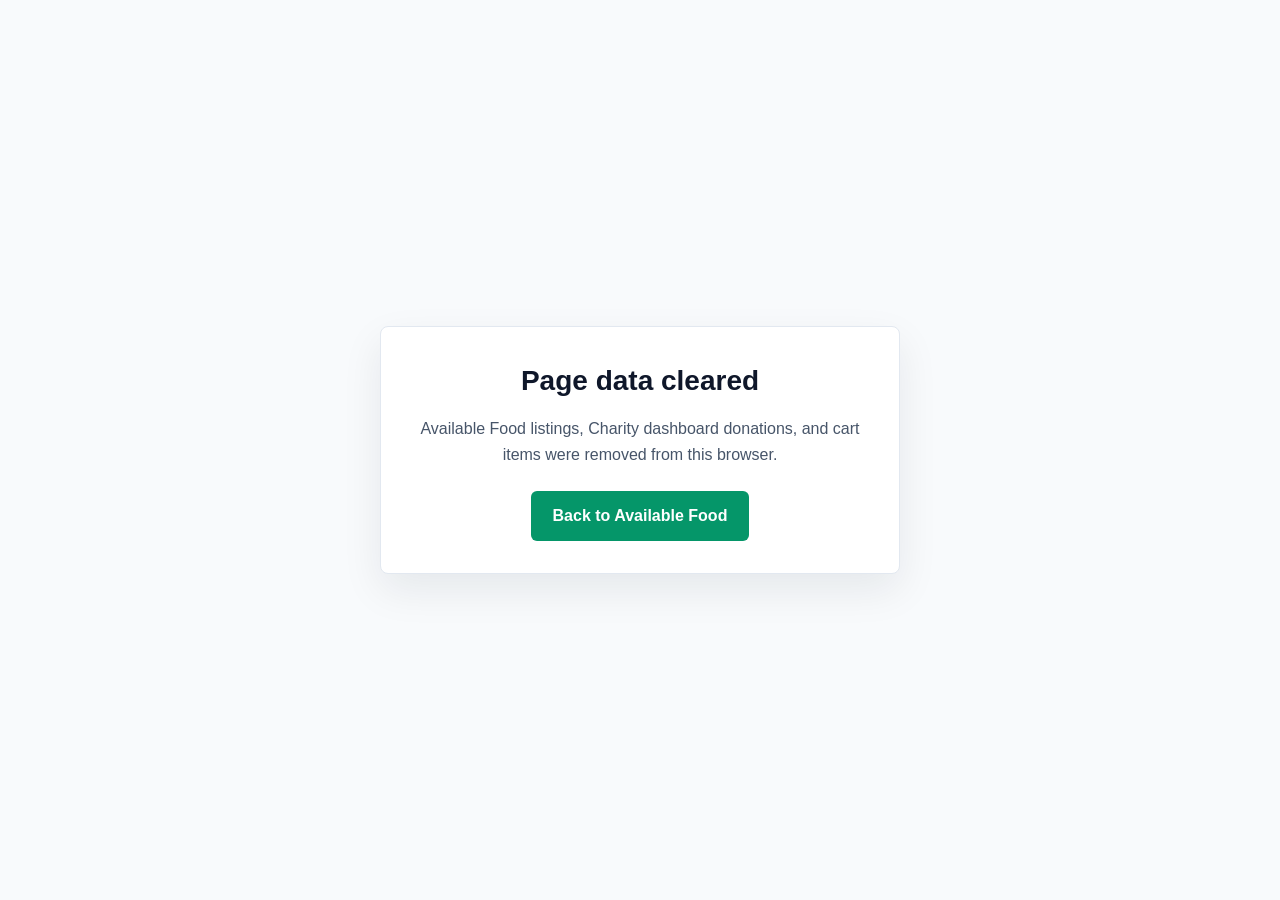
<file: clear-data.html>
<!DOCTYPE html>
<html lang="en">

<head>
    <meta charset="UTF-8">
    <meta name="viewport" content="width=device-width, initial-scale=1.0">
    <title>Clear Rescue IT Data</title>
    <link rel="stylesheet" href="./Home.css">
    <style>
        body {
            min-height: 100vh;
            display: grid;
            place-items: center;
            padding: 24px;
            background: #F8FAFC;
        }

        .clear-box {
            max-width: 520px;
            width: 100%;
            padding: 32px;
            border: 1px solid #E2E8F0;
            border-radius: 8px;
            background: #FFFFFF;
            text-align: center;
            box-shadow: 0 16px 40px rgba(15, 23, 42, 0.08);
        }

        .clear-box h1 {
            margin-bottom: 12px;
            color: #0F172A;
            font-size: 28px;
        }

        .clear-box p {
            margin-bottom: 24px;
            color: #475569;
        }

        .clear-box a {
            display: inline-flex;
            align-items: center;
            justify-content: center;
            padding: 12px 22px;
            border-radius: 6px;
            background: #059669;
            color: #FFFFFF;
            text-decoration: none;
            font-weight: 700;
        }
    </style>
</head>

<body>
    <main class="clear-box">
        <h1>Page data cleared</h1>
        <p>Available Food listings, Charity dashboard donations, and cart items were removed from this browser.</p>
        <a href="prac.html">Back to Available Food</a>
    </main>

    <script>
        [
            'rescueit-listings',
            'rescueit-donations',
            'rescueCart'
        ].forEach(key => localStorage.removeItem(key));
    </script>
</body>

</html>
</file>
<file: Home.css>
:root {
  --font-body: 'Plus Jakarta Sans', sans-serif;
  --font-display: 'Fraunces', Georgia, serif;
  --bg: #F6F8F6;
  --white: #FFFFFF;
  --text: #1F2933;
  --text-mid: #3D4F5C;
  --text-muted: #6B7E8A;
  --green-primary: #059669;
  --green-mid: #047857;
  --green-accent: #10B981;
  --green-deep: #047857;
  --green-pale: #E8F5E9;
  --border: #DCE8DC;
  --radius-sm: 8px;
  --radius-md: 16px;
  --shadow-sm: 0 2px 12px rgba(46, 125, 50, .08);
  --shadow-md: 0 8px 32px rgba(46, 125, 50, .12);
  --transition: all .25s cubic-bezier(.4, 0, .2, 1);
}

*,
*::before,
*::after {
  box-sizing: border-box;
  margin: 0;
  padding: 0;
}

html {
  scroll-behavior: smooth;
  font-size: 16px;
}

body {
  font-family: 'Plus Jakarta Sans', sans-serif;
  background: #F6F8F6;
  color: #1F2933;
  line-height: 1.6;
  overflow-x: hidden;
}

.page {
  display: none;
  min-height: 100vh;
}

.page.active {
  display: block;
}

.navbar {
  position: sticky;
  top: 0;
  z-index: 1000;
  background: rgba(246, 248, 246, .92);
  backdrop-filter: blur(16px);
  -webkit-backdrop-filter: blur(16px);
  border-bottom: 1px solid #DCE8DC;
  padding: 0 5%;
  height: 68px;
  display: flex;
  align-items: center;
  justify-content: space-between;
  transition: all .25s cubic-bezier(.4, 0, .2, 1);
}

.navbar.scrolled {
  box-shadow: 0 2px 12px rgba(46, 125, 50, .08);
}

.nav-logo {
  font-family: 'Fraunces', Georgia, serif;
  font-size: 26px;
  font-weight: 900;
  color: #059669;
  cursor: pointer;
  letter-spacing: 0;
  user-select: none;
  animation: slideFromRight 1s ease-in-out;
}

.nav-logo span {
  color: #07cb8d;
}

.nav-links {
  display: flex;
  gap: 4px;
  list-style: none;
  animation: slideFromTop 1s ease-in-out;
}

.nav-links a {
  text-decoration: none;
  color: #3D4F5C;
  font-size: 14px;
  font-weight: 600;
  padding: 8px 14px;
  border-radius: 50px;
  transition: all .25s cubic-bezier(.4, 0, .2, 1);
  cursor: pointer;
}

.nav-links a:hover,
.nav-links a.active {
  color: #059669;
  background: #E8F5E9;
}

.nav-cta {
  background: linear-gradient(135deg, #059669, #059669);
  color: #fff;
  border: none;
  padding: 10px 22px;
  border-radius: 50px;
  font-family: 'Plus Jakarta Sans', sans-serif;
  font-size: 14px;
  font-weight: 700;
  cursor: pointer;
  transition: all .25s cubic-bezier(.4, 0, .2, 1);
  box-shadow: 0 4px 16px rgba(5, 150, 105, 0.4);
  animation: slideFromLeft 1s ease-in-out;
}

.nav-cta:hover {
  transform: translateY(-2px);
  box-shadow: 0 8px 24px rgba(5, 150, 105, 0.4);
}

.hamburger {
  display: none;
  flex-direction: column;
  gap: 5px;
  cursor: pointer;
  padding: 4px;
  background: none;
  border: none;
}

.hamburger span {
  width: 24px;
  height: 2px;
  background: #1F2933;
  border-radius: 2px;
  transition: all .25s cubic-bezier(.4, 0, .2, 1);
}

.mobile-menu {
  display: none;
  position: fixed;
  top: 68px;
  left: 0;
  right: 0;
  background: #FFFFFF;
  border-bottom: 1px solid #DCE8DC;
  padding: 16px 5%;
  z-index: 999;
  box-shadow: 0 8px 32px rgba(46, 125, 50, .12);
}

.mobile-menu.open {
  display: block;
}

.mobile-menu a {
  display: block;
  padding: 12px 16px;
  text-decoration: none;
  color: #3D4F5C;
  font-weight: 600;
  font-size: 15px;
  border-radius: 10px;
  transition: all .25s cubic-bezier(.4, 0, .2, 1);
  cursor: pointer;
}

.mobile-menu a:hover {
  background: #E8F5E9;
  color: #059669;
}


.hero {
  padding: 80px 5% 100px;
  display: flex;
  align-items: center;
  gap: 60px;
  position: relative;
  overflow: hidden;
  min-height: calc(100vh - 68px);
  background-image:
    linear-gradient(90deg, rgba(246, 248, 246, 0.2) 0%, rgba(246, 248, 246, 0) 100%),
    url("./back.png");
  background-size: 100% 100%, cover;
  background-position: center, right center;
  background-repeat: no-repeat;
}

.hero::before {
  content: '';
  position: absolute;
  top: -200px;
  right: -200px;
  width: 600px;
  height: 600px;
  background: radial-gradient(circle, rgba(102, 187, 106, .15) 0%, transparent 70%);
  border-radius: 50%;
  pointer-events: none;
}

.hero::after {
  content: '';
  position: absolute;
  bottom: -100px;
  left: -100px;
  width: 400px;
  height: 400px;
  background: radial-gradient(circle, rgba(46, 125, 50, .08) 0%, transparent 70%);
  border-radius: 50%;
  pointer-events: none;
}

.hero-text {
  flex: 1;
  max-width: 580px;
  position: relative;
  z-index: 2;
}

.hero h1 {
  font-family: 'Fraunces', Georgia, serif;
  font-size: clamp(40px, 5.5vw, 68px);
  font-weight: 900;
  line-height: 1.05;
  letter-spacing: 0;
  margin-bottom: 24px;
}

.hero h1 em {
  font-style: italic;
  background: linear-gradient(135deg, #059669, #059669);
  -webkit-background-clip: text;
  -webkit-text-fill-color: transparent;
  background-clip: text;
}

.hero-desc {
  font-size: 17px;
  color: #6B7E8A;
  line-height: 1.75;
  margin-bottom: 36px;
  max-width: 460px;
}

.how-it-works-section {
  padding: 100px 5%;
  background: #FFFFFF;
}

.hiw-container {
  max-width: 1100px;
  margin: 0 auto;
}

.hiw-header {
  text-align: center;
  margin-bottom: 60px;
}

.hiw-header h2 {
  font-family: 'Plus Jakarta Sans', sans-serif;
  font-size: clamp(32px, 4.5vw, 42px);
  color: #1F2933;
  margin-bottom: 16px;
  font-weight: 800;
  letter-spacing: 0;
}

.hiw-header p {
  font-size: 18px;
  color: #6B7E8A;
}

.hiw-grid {
  display: grid;
  grid-template-columns: repeat(3, 1fr);
  gap: 24px;
  margin-bottom: 50px;
}

.hiw-card {
  background: #FFFFFF;
  border: 1px solid #DCE8DC;
  border-radius: 16px;
  padding: 40px 32px;
  box-shadow: 0 4px 20px rgba(0, 0, 0, 0.03);
  transition: all .25s cubic-bezier(.4, 0, .2, 1);
}

.hiw-card:hover {
  transform: translateY(-5px);
  box-shadow: 0 8px 32px rgba(46, 125, 50, .12);
}

.hiw-step {
  width: 44px;
  height: 44px;
  background: #059669;
  color: #FFFFFF;
  border-radius: 50%;
  display: flex;
  align-items: center;
  justify-content: center;
  font-size: 18px;
  font-weight: 700;
  margin-bottom: 24px;
}

.hiw-card h3 {
  font-size: 20px;
  color: #1F2933;
  margin-bottom: 12px;
  font-family: 'Plus Jakarta Sans', sans-serif;
  font-weight: 700;
}

.hiw-card p {
  color: #6B7E8A;
  font-size: 15px;
  line-height: 1.6;
}

.hiw-cta-container {
  text-align: center;
}

.hiw-btn {
  background: #059669;
  color: #FFFFFF;
  border: none;
  padding: 14px 28px;
  border-radius: 50px;
  font-family: 'Plus Jakarta Sans', sans-serif;
  font-size: 16px;
  font-weight: 600;
  cursor: pointer;
  transition: all .25s cubic-bezier(.4, 0, .2, 1);
}

.hiw-btn:hover {
  background: #388E3C;
  transform: translateY(-2px);
  box-shadow: 0 6px 20px rgba(46, 125, 50, 0.2);
}


.auth-section {
  display: flex;
  min-height: calc(100vh - 68px);
  --theme-color: #108954;
  --theme-bg: linear-gradient(160deg, #108954 0%, #0B6B40 100%);
}

.auth-section.theme-restaurant {
  --theme-color: #E85D04;
  --theme-bg: linear-gradient(160deg, #E85D04 0%, #DC2F02 100%);
}

.auth-section.theme-volunteer {
  --theme-color: #0284C7;
  --theme-bg: linear-gradient(160deg, #0284C7 0%, #0369A1 100%);
}

.auth-sidebar {
  flex: 1;
  background: var(--theme-bg);
  color: #FFFFFF;
  padding: 60px 8%;
  display: flex;
  flex-direction: column;
  justify-content: center;
  position: relative;
  overflow: hidden;
}

.sidebar-content {
  display: none;
  animation: fadeIn 0.5s ease-out forwards;
}

.sidebar-content.active {
  display: block;
}

@keyframes fadeIn {
  from {
    opacity: 0;
    transform: translateY(10px);
  }

  to {
    opacity: 1;
    transform: translateY(0);
  }
}

.back-home {
  color: #FFFFFF;
  text-decoration: none;
  font-weight: 600;
  margin-bottom: 40px;
  cursor: pointer;
  display: inline-block;
  opacity: 0.9;
}

.back-home:hover {
  opacity: 1;
}

.auth-sidebar h2 {
  font-family: 'Fraunces', Georgia, serif;
  font-size: clamp(36px, 5vw, 54px);
  line-height: 1.1;
  margin-bottom: 24px;
}

.auth-sidebar-desc {
  font-size: 18px;
  line-height: 1.6;
  opacity: 0.9;
  margin-bottom: 40px;
  max-width: 400px;
}

.auth-features {
  list-style: none;
  margin-bottom: 60px;
}

.auth-features li {
  font-size: 16px;
  margin-bottom: 16px;
  font-weight: 500;
}

.auth-trusted {
  font-size: 14px;
  opacity: 0.8;
  margin-top: auto;
}

.auth-content {
  flex: 1;
  background: #FFFFFF;
  display: flex;
  align-items: center;
  justify-content: center;
  padding: 40px;
}

.auth-card {
  width: 100%;
  max-width: 440px;
}

.role-tabs {
  display: flex;
  background: #F1F5F9;
  border-radius: 12px;
  padding: 4px;
  margin-bottom: 40px;
}

.role-tab {
  flex: 1;
  border: none;
  background: transparent;
  padding: 10px 0;
  font-family: 'Plus Jakarta Sans', sans-serif;
  font-weight: 600;
  font-size: 14px;
  color: #6B7E8A;
  border-radius: 8px;
  cursor: pointer;
  transition: all .25s cubic-bezier(.4, 0, .2, 1);
}

.role-tab.active {
  background: #FFFFFF;
  color: var(--theme-color);
  box-shadow: 0 2px 8px rgba(0, 0, 0, 0.05);
}

.auth-panel {
  display: none;
}

.auth-panel.active {
  display: block;
}

.auth-panel h3 {
  font-size: 32px;
  color: #1F2933;
  margin-bottom: 8px;
  font-family: 'Plus Jakarta Sans', sans-serif;
  font-weight: 700;
}

.auth-panel-text {
  color: #6B7E8A;
  margin-bottom: 32px;
  font-size: 15px;
}

.auth-form {
  display: grid;
  gap: 16px;
}

.auth-form label {
  font-size: 14px;
  font-weight: 600;
  color: #1F2933;
  margin-bottom: -8px;
}

.auth-form input {
  width: 100%;
  border: 1px solid #E2E8F0;
  border-radius: 8px;
  padding: 12px 16px;
  font-family: 'Plus Jakarta Sans', sans-serif;
  font-size: 15px;
  color: #1F2933;
  background: #FFFFFF;
  transition: all .25s cubic-bezier(.4, 0, .2, 1);
}

.auth-form input:focus {
  border-color: #059669;
  outline: none;
  box-shadow: 0 0 0 3px rgba(46, 125, 50, 0.1);
}

.auth-submit {
  margin-top: 8px;
  border: none;
  border-radius: 8px;
  padding: 14px;
  background: var(--theme-color);
  color: #FFFFFF;
  font-family: 'Plus Jakarta Sans', sans-serif;
  font-size: 16px;
  font-weight: 600;
  cursor: pointer;
  transition: filter 0.3s ease, transform 0.2s ease;
}

.auth-submit:hover {
  filter: brightness(0.9);
}

.auth-switch {
  text-align: center;
  margin-top: 24px;
  font-size: 14px;
  color: #6B7E8A;
}

.auth-switch button {
  background: none;
  border: none;
  color: var(--theme-color);
  font-weight: 600;
  cursor: pointer;
  font-family: 'Plus Jakarta Sans', sans-serif;
  padding: 0 4px;
}

.auth-switch button:hover {
  text-decoration: underline;
}

.auth-message {
  min-height: 24px;
  margin-top: 16px;
  font-size: 14px;
  font-weight: 700;
  color: var(--theme-color);
  text-align: center;
}

.auth-message.error {
  color: #C62828;
}

.toast {
  position: fixed;
  top: 88px;
  right: 24px;
  z-index: 1400;
  min-width: 260px;
  max-width: 360px;
  padding: 14px 18px;
  border-radius: 18px;
  background: linear-gradient(135deg, #059669, #059669);
  color: #fff;
  font-size: 14px;
  font-weight: 700;
  box-shadow: 0 18px 38px rgba(27, 94, 32, .24);
  opacity: 0;
  transform: translateY(-12px);
  pointer-events: none;
  transition: opacity .25s ease, transform .25s ease;
}

.toast.show {
  opacity: 1;
  transform: translateY(0);
}

.toast.error {
  background: linear-gradient(135deg, #C62828, #EF5350);
}



footer {
  background: #1F2933;
  color: #94A3B8;
  padding: 64px 5% 32px;
}

.footer-grid {
  display: grid;
  grid-template-columns: 2fr 1fr 1fr 1fr;
  gap: 48px;
  margin-bottom: 48px;
}

.footer-brand .nav-logo {
  color: #059669;
  margin-bottom: 14px;
  display: block;
}

.footer-brand p {
  font-size: 14px;
  line-height: 1.75;
  color: #64748B;
  max-width: 230px;
  margin-bottom: 20px;
}

.footer-col h4 {
  font-size: 13px;
  font-weight: 700;
  letter-spacing: 1px;
  text-transform: uppercase;
  color: #CBD5E1;
  margin-bottom: 18px;
}

.footer-col ul {
  list-style: none;
}

.footer-col li {
  margin-bottom: 10px;
}

.footer-col a {
  color: #64748B;
  text-decoration: none;
  font-size: 14px;
  transition: all .25s cubic-bezier(.4, 0, .2, 1);
  cursor: pointer;
}

.footer-col a:hover {
  color: #059669;
}

.newsletter-form {
  display: flex;
  gap: 8px;
  margin-top: 12px;
}

.newsletter-form input {
  flex: 1;
  padding: 10px 16px;
  border-radius: 50px;
  border: 1px solid #334155;
  background: #1E293B;
  color: #CBD5E1;
  font-family: 'Plus Jakarta Sans', sans-serif;
  font-size: 13px;
  outline: none;
  transition: all .25s cubic-bezier(.4, 0, .2, 1);
}

.newsletter-form input:focus {
  border-color: #059669;
}

.newsletter-form button {
  padding: 10px 16px;
  border-radius: 50px;
  background: #059669;
  color: #fff;
  border: none;
  font-family: 'Plus Jakarta Sans', sans-serif;
  font-size: 13px;
  font-weight: 700;
  cursor: pointer;
  white-space: nowrap;
  transition: all .25s cubic-bezier(.4, 0, .2, 1);
}

.newsletter-form button:hover {
  background: #059669;
}

.social-row {
  display: flex;
  gap: 10px;
  margin-top: 20px;
}

.social-btn {
  width: 38px;
  height: 38px;
  border-radius: 10px;
  background: #1E293B;
  display: flex;
  align-items: center;
  justify-content: center;
  cursor: pointer;
  transition: all .25s cubic-bezier(.4, 0, .2, 1);
  font-size: 15px;
  color: #64748B;
  border: 1px solid #334155;
}

.social-btn:hover {
  background: #059669;
  color: #fff;
  border-color: #059669;
}

.footer-bottom {
  border-top: 1px solid #1E293B;
  padding-top: 28px;
  display: flex;
  justify-content: space-between;
  align-items: center;
  font-size: 13px;
  color: #475569;
  flex-wrap: wrap;
  gap: 12px;
}

.footer-bottom span {
  color: #059669;
  font-weight: 600;
}


@keyframes slideFromTop {
  from {
    transform: translateY(-100px);
  }

  to {
    transform: translateY(0);
  }
}

@keyframes slideFromLeft {
  from {
    transform: translateX(-100px);
  }

  to {
    transform: translateX(0);
  }
}

@keyframes slideFromRight {
  from {
    transform: translateX(200px);
  }

  to {
    transform: translateX(0);
  }
}


@media (max-width: 992px) {
  .hero {
    text-align: center;
    min-height: auto;
    padding: 60px 5%;
  }

  .auth-section {
    flex-direction: column;
  }

  .auth-sidebar {
    padding: 40px 5%;
  }

  .auth-content {
    padding: 40px 5%;
  }

  .hero-text {
    max-width: 100%;
  }

  .hero-desc {
    margin: 0 auto 36px;
  }

  .footer-grid {
    grid-template-columns: 1fr 1fr;
  }

  .nav-links,
  .nav-cta {
    display: none;
  }

  .hamburger {
    display: flex;
  }
}

@media (max-width: 600px) {
  .footer-grid {
    grid-template-columns: 1fr;
  }

  .auth-card {
    padding: 22px 18px;
    border-radius: 22px;
  }

  .toast {
    right: 16px;
    left: 16px;
    top: 80px;
    max-width: none;
    min-width: 0;
  }

  .hero h1 {
    font-size: 40px;
  }

  section {
    padding: 60px 5%;
  }
}
</file>
